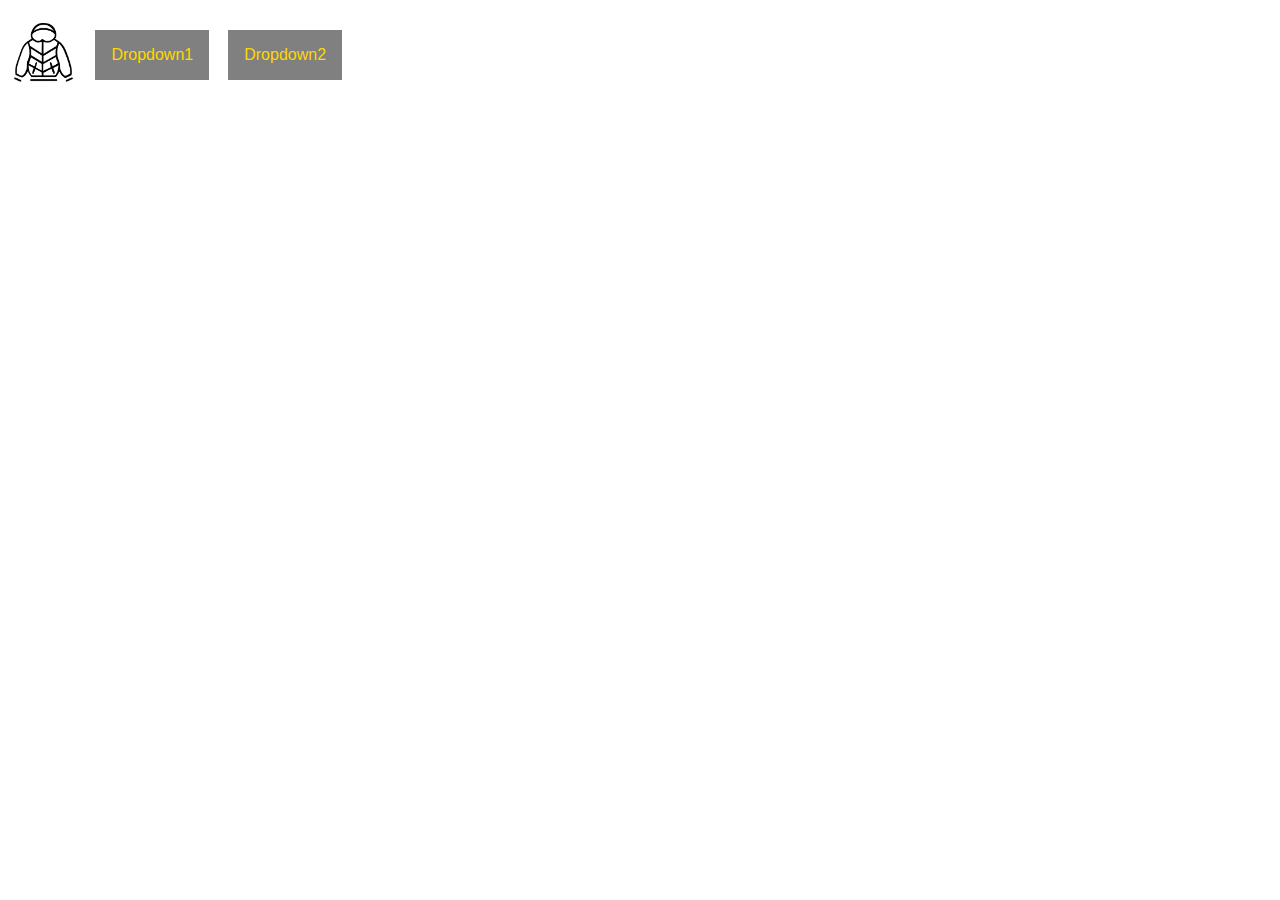
<file: Lab1/index.html>
<!DOCTYPE html>
<html>
  <head>
    <title>Зимня одежда</title>
    <link rel="stylesheet" type="text/css" href="style.css" />
  </head>
  <body>
    <div class="content">
      <div class="icon">
        <img class="icon__item image" src="mainIcon.png" alt="" />
      </div>

      <div class="dropdown">
        <div class="dropdown__item">
          <button class="dropbtn">Dropdown1</button>
          <div class="dropdown-content bg-color-blue">
            <a href="#">Link 1</a>
            <a href="#">Link 2</a>
            <a href="#">Link 3</a>
          </div>
        </div>
        <div class="dropdown__item">
          <button class="dropbtn">Dropdown2</button>
          <div class="dropdown-content bg-color-olive">
            <a href="#">Link 1</a>
            <a href="#">Link 2</a>
          </div>
        </div>
      </div>
    </div>
  </body>
</html>
</file>
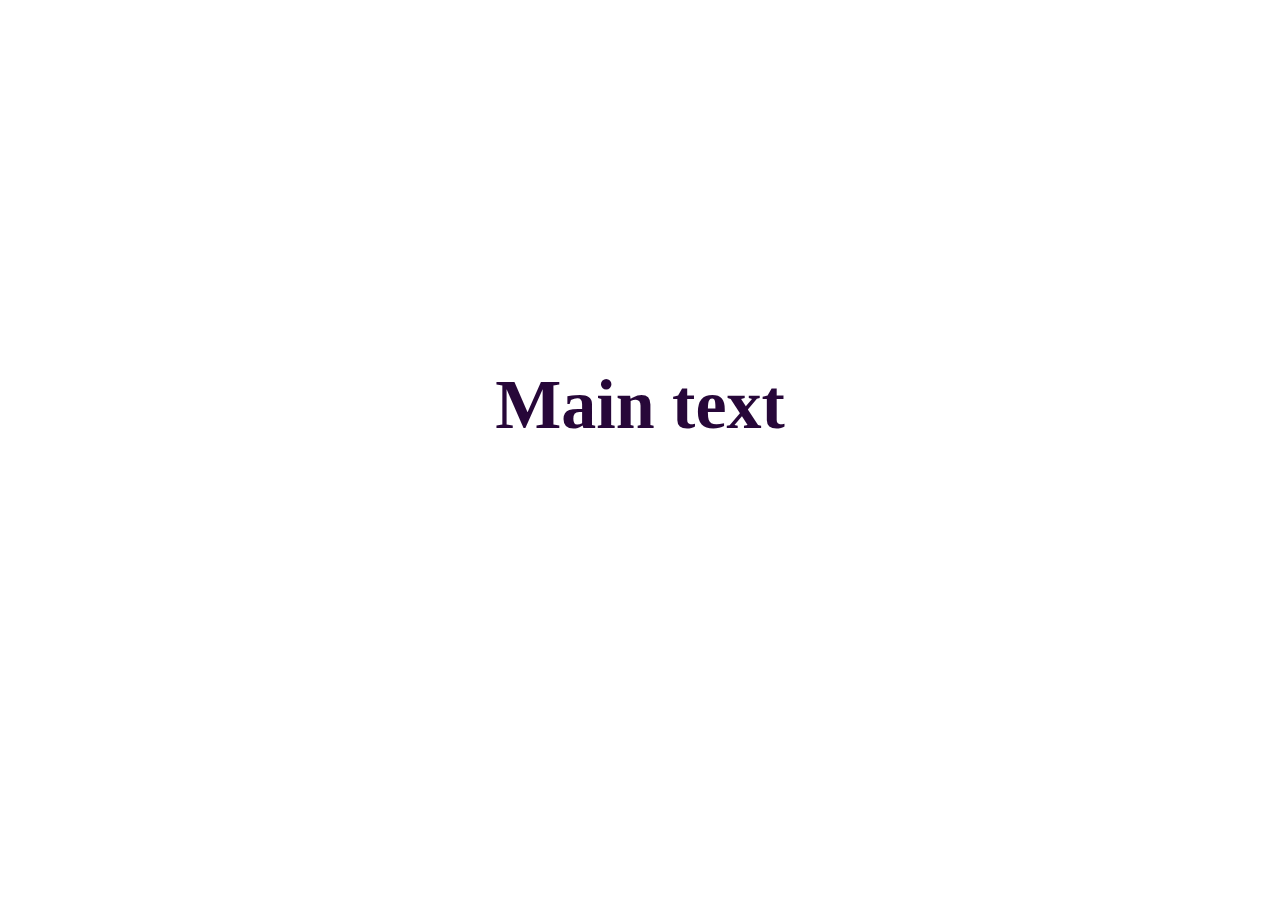
<file: Lab10/index.html>
<!DOCTYPE html>
<html lang="en">
  <head>
    <meta charset="UTF-8" />
    <meta http-equiv="X-UA-Compatible" content="IE=edge" />
    <meta name="viewport" content="width=device-width, initial-scale=1.0" />
    <link href="clear.css" rel="stylesheet" type="text/css" />
    <link href="style.css" rel="stylesheet" type="text/css" />

    <script src="jquery-3.6.0.min.js"></script>
    <script src="jquery.color.min.js"></script>
    <script type="text/javascript" src="script.js"></script>

    <title>Document</title>
  </head>
  <body>
    <div class="wrapper">
      <div class="main-text">
        <span class="main-text__item">Main text</span>
      </div>
    </div>
  </body>
</html>
</file>
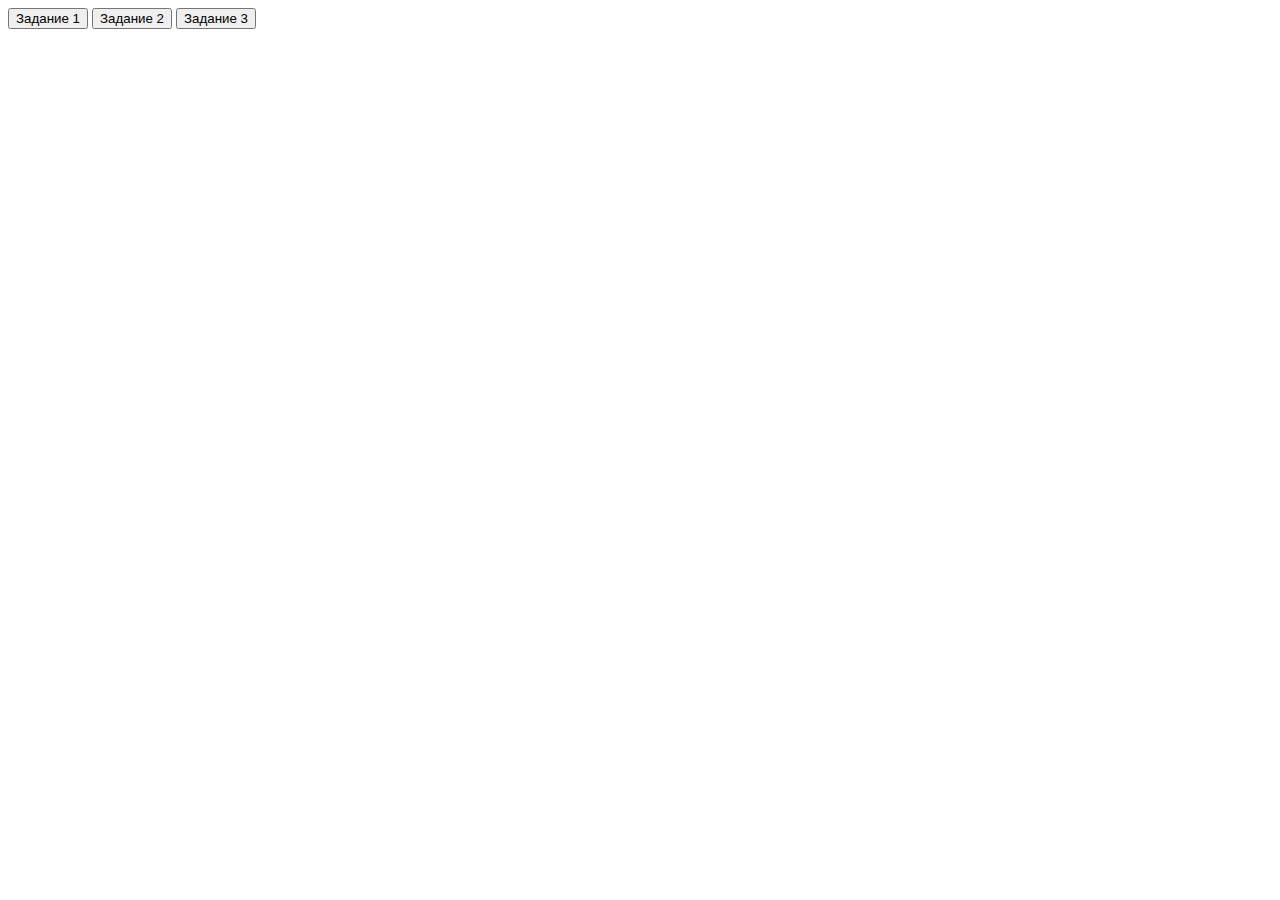
<file: Lab3/index.html>
<!DOCTYPE html>
<html>
  <head>
    <meta charset="utf-8" />
    <link href="styles/style.css" rel="stylesheet" type="text/css" />
  </head>

  <body>
    <button type="button" id="taskButton1">Задание 1</button>
    <button type="button" id="taskButton2">Задание 2</button>
    <button type="button" id="taskButton3">Задание 3</button>

    <script type="text/javascript" src="scripts/script.js"></script>
  </body>
</html>
</file>
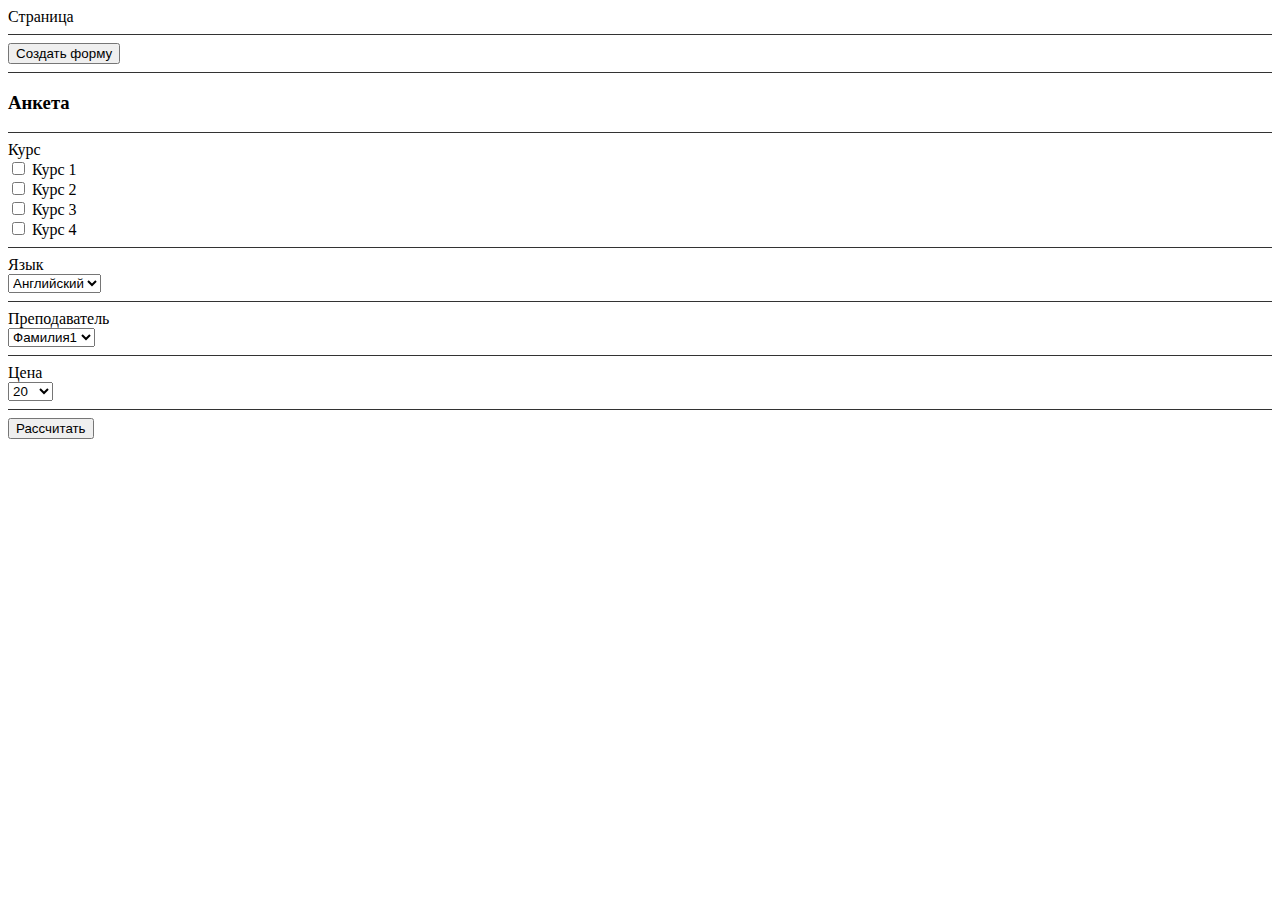
<file: Lab7/index.html>
<!DOCTYPE html>
<html lang="en">
  <head>
    <meta charset="UTF-8" />
    <meta http-equiv="X-UA-Compatible" content="IE=edge" />
    <meta name="viewport" content="width=device-width, initial-scale=1.0" />
    <link href="style.css" rel="stylesheet" type="text/css" />
    <title>Document</title>
  </head>
  <body>
    <div
      onmouseover="changeSize('horizontalLine', 80, 4)"
      onmouseout="changeSize('horizontalLine', 100, 1)"
    >
      Страница
    </div>
    <hr id="horizontalLine" />
    <button onclick="createForm()" id="create-form">Создать форму</button>
    <div id="form"></div>
    <hr id="horizontalLine" />
    <form id="questionnaire">
      <h3>Анкета</h3>
      <hr id="horizontalLine" />
      <div class="input-course">
        <div class="input-course-label">
          <span>Курс</span>
        </div>
        <div>
          <input type="checkbox" id="course1" value="1" class="course" />
          <label for="course1">Курс 1</label>
        </div>
        <div>
          <input type="checkbox" id="course2" value="2" class="course" />
          <label for="course2">Курс 2</label>
        </div>
        <div>
          <input type="checkbox" id="course3" value="3" class="course" />
          <label for="course3">Курс 3</label>
        </div>
        <div>
          <input type="checkbox" id="course4" value="4" class="course" />
          <label for="course4">Курс 4</label>
        </div>
      </div>
      <hr id="horizontalLine" />
      <div class="input-language">
        <div class="input-language-label">
          <span>Язык</span>
        </div>
        <select name="language">
          <option value="en">Английский</option>
          <option value="ru">Русский</option>
        </select>
      </div>
      <hr id="horizontalLine" />
      <div class="input-teacher">
        <div class="input-teacher-label">
          <span>Преподаватель</span>
        </div>
        <select name="teacher">
          <option value="Фамилия1">Фамилия1</option>
          <option value="Фамилия2">Фамилия2</option>
        </select>
      </div>
      <hr id="horizontalLine" />
      <div class="input-cost">
        <div class="input-cost-label">
          <span>Цена</span>
        </div>
        <select name="cost">
          <option value="20">20</option>
          <option value="50">50</option>
          <option value="100">100</option>
          <option value="200">200</option>
        </select>
      </div>
      <hr id="horizontalLine" />
      <button type="submit">Рассчитать</button>
    </form>
    <script type="text/javascript" src="script.js"></script>
  </body>
</html>
</file>
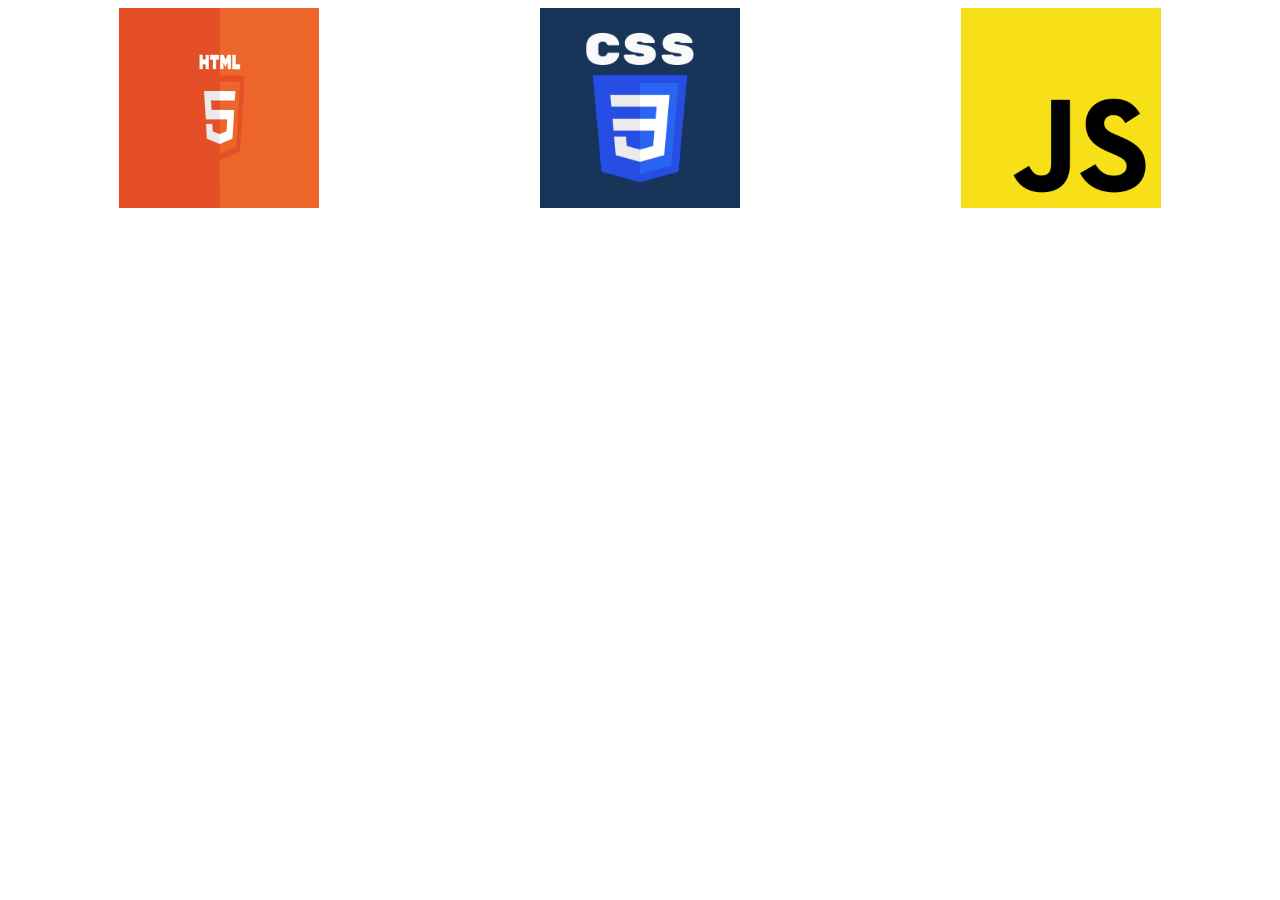
<file: Lab8/index.html>
<!DOCTYPE html>
<html lang="en">
  <head>
    <meta charset="UTF-8" />
    <meta http-equiv="X-UA-Compatible" content="IE=edge" />
    <meta name="viewport" content="width=device-width, initial-scale=1.0" />
    <link href="style.css" rel="stylesheet" type="text/css" />
    <title>Document</title>
  </head>
  <body>
    <div class="images" id="images">
      <img src="img/html.jpg" class="image" />
      <img src="img/css.png" class="image" />
      <img src="img/javascript.png" class="image" />
    </div>
    <script type="text/javascript" src="script.js"></script>
  </body>
</html>
</file>
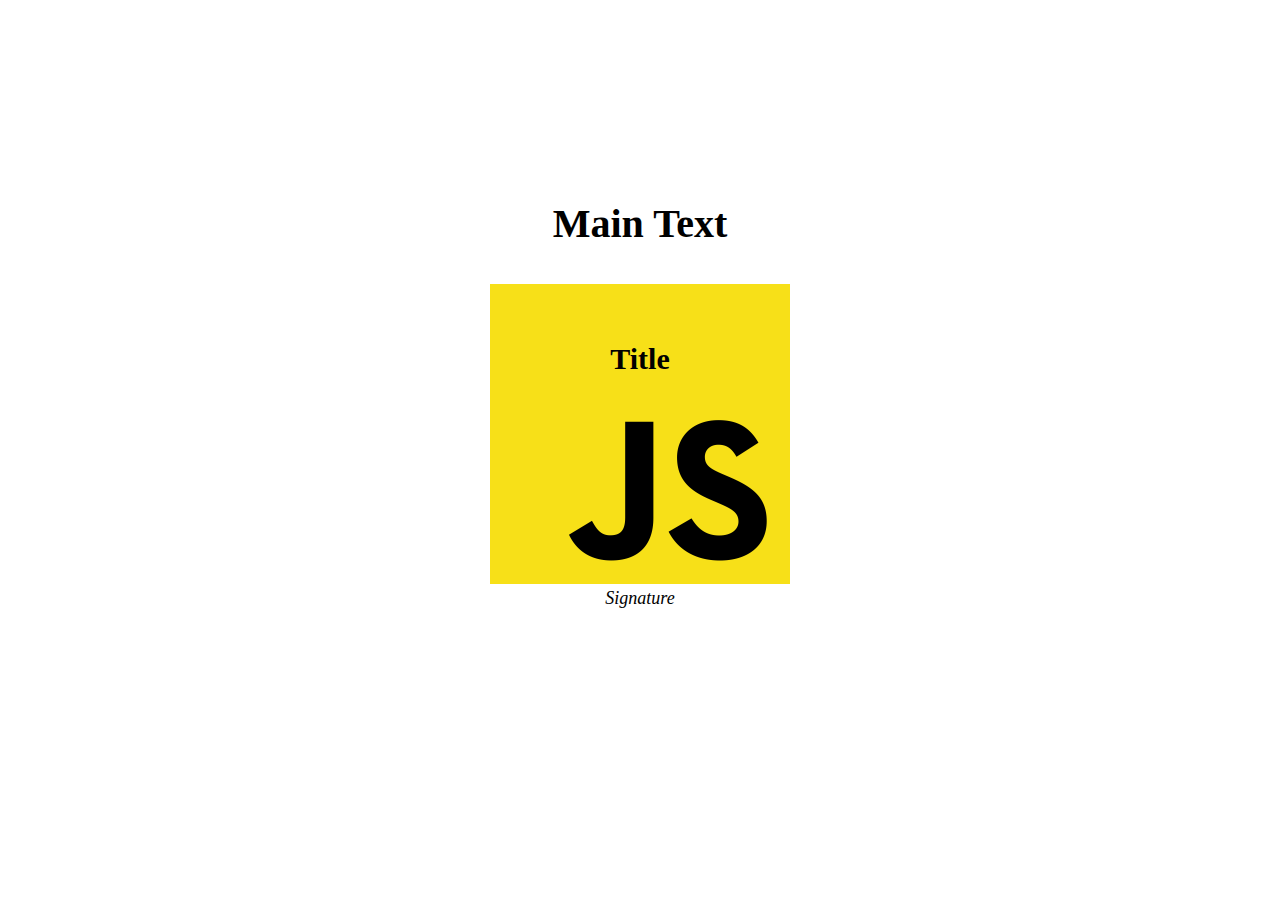
<file: Lab9/index.html>
<!DOCTYPE html>
<html lang="en">
  <head>
    <meta charset="UTF-8" />
    <meta http-equiv="X-UA-Compatible" content="IE=edge" />
    <meta name="viewport" content="width=device-width, initial-scale=1.0" />
    <link href="clear.css" rel="stylesheet" type="text/css" />
    <link href="style.css" rel="stylesheet" type="text/css" />
    <title>Document</title>
  </head>
  <body>
    <div class="wrapper">
      <div class="content">
        <div class="main-text">
          <span class="main-text__item cursor-default">Main Text</span>
        </div>

        <div class="image-info">
          <div id="image-info-content" class="image-info-content">
            <img src="javascript.png" class="image-info-content__img" />
            <div class="image-info-content-title">
              <span class="image-info-content-title__item cursor-default"
                >Title</span
              >
            </div>
          </div>

          <div class="image-info-signature">
            <span
              id="image-info-signature__item"
              class="image-info-signature__item"
              >Signature</span
            >
          </div>
        </div>
      </div>
    </div>
    <script type="text/javascript" src="script.js"></script>
  </body>
</html>
</file>
<file: Lab1/style.css>
body,
html {
  margin: 0;
  padding: 0;
}

.content {
  display: flex;
  align-items: center;
  margin: 20px 0 0 12px;
}

.icon {
  width: 5%;
}

.image {
  width: 100%;
  height: auto;
}

.dropbtn {
  background-color: gray;
  color: gold;
  padding: 16px;
  font-size: 16px;
  border: none;
}

.dropdown {
  margin: 0 0 0 20px;
}

.dropdown__item {
  position: relative;
  display: inline-block;
}

.dropdown__item:first-child {
  margin-right: 15px;
}

.dropdown-content {
  display: none;
  position: absolute;
  width: 100%;
  box-shadow: 0px 8px 16px 0px rgba(0, 0, 0, 0.2);
  z-index: 1;
}

.dropdown-content a {
  color: white;
  padding: 12px 16px;
  text-decoration: none;
  display: block;
}

.dropdown__item:hover .dropdown-content {
  display: block;
}

.dropdown__item:hover .dropbtn {
  cursor: pointer;
  background-color: rgb(97, 97, 97);
}

.bg-color-blue {
  background-color: blue;
}

.bg-color-olive {
  background-color: olive;
}

.bg-color-blue a:hover {
  background-color: rgb(0, 0, 184);
}

.bg-color-olive a:hover {
  background-color: rgb(90, 90, 0);
}
</file>
<file: Lab10/clear.css>
/*Обнуление*/
* {
  padding: 0;
  margin: 0;
  border: 0;
}
*,
*:before,
*:after {
  -moz-box-sizing: border-box;
  -webkit-box-sizing: border-box;
  box-sizing: border-box;
}
:focus,
:active {
  outline: none;
}
a:focus,
a:active {
  outline: none;
}

nav,
footer,
header,
aside {
  display: block;
}

html,
body {
  height: 100%;
  width: 100%;
  font-size: 100%;
  line-height: 1;
  font-size: 14px;
  -ms-text-size-adjust: 100%;
  -moz-text-size-adjust: 100%;
  -webkit-text-size-adjust: 100%;
}
input,
button,
textarea {
  font-family: inherit;
}

input::-ms-clear {
  display: none;
}
button {
  cursor: pointer;
}
button::-moz-focus-inner {
  padding: 0;
  border: 0;
}
a,
a:visited {
  text-decoration: none;
}
a:hover {
  text-decoration: none;
}
ul li {
  list-style: none;
}
img {
  vertical-align: top;
}

h1,
h2,
h3,
h4,
h5,
h6 {
  font-size: inherit;
  font-weight: 400;
}
/*--------------------*/
</file>
<file: Lab10/style.css>
.wrapper {
  width: 100%;
  height: 90%;
  display: flex;
  align-items: center;
  justify-content: center;
}

.main-text__item {
  font-size: 70px;
  font-weight: 800;
}
</file>
<file: Lab3/styles/style.css>
.form {
  width: 10%;
  margin: 0 auto;
}

.field-number {
  display: flex;
  flex-direction: column;
  text-align: center;
}

.field-number__input {
}
</file>
<file: Lab7/style.css>
#horizontalLine {
  height: 1px;
  border: none;
  color: #333;
  background-color: #333;
}
</file>
<file: Lab8/style.css>
.images {
  display: flex;
  flex-direction: row;
  justify-content: space-around;
}

.image {
  width: 200px;
  height: 200px;
}
</file>
<file: Lab9/clear.css>
/*Обнуление*/
* {
  padding: 0;
  margin: 0;
  border: 0;
}
*,
*:before,
*:after {
  -moz-box-sizing: border-box;
  -webkit-box-sizing: border-box;
  box-sizing: border-box;
}
:focus,
:active {
  outline: none;
}
a:focus,
a:active {
  outline: none;
}

nav,
footer,
header,
aside {
  display: block;
}

html,
body {
  height: 100%;
  width: 100%;
  font-size: 100%;
  line-height: 1;
  font-size: 14px;
  -ms-text-size-adjust: 100%;
  -moz-text-size-adjust: 100%;
  -webkit-text-size-adjust: 100%;
}
input,
button,
textarea {
  font-family: inherit;
}

input::-ms-clear {
  display: none;
}
button {
  cursor: pointer;
}
button::-moz-focus-inner {
  padding: 0;
  border: 0;
}
a,
a:visited {
  text-decoration: none;
}
a:hover {
  text-decoration: none;
}
ul li {
  list-style: none;
}
img {
  vertical-align: top;
}

h1,
h2,
h3,
h4,
h5,
h6 {
  font-size: inherit;
  font-weight: 400;
}
/*--------------------*/
</file>
<file: Lab9/style.css>
.wrapper {
  max-width: 1000px;
  height: 90%;
  margin: 0 auto;
  display: flex;
  justify-content: center;
  align-items: center;
}
.content {
  display: flex;
  flex-direction: column;
  align-items: center;
}

.main-text {
  width: 100%;
  text-align: center;
}

.main-text__item {
  font-size: 40px;
  font-weight: 600;
}

.main-text__item:hover {
  font-size: 16px;
  color: green;
  background-color: black;
}

.image-info {
  margin: 40px 0 0 0;
}
.image-info-content {
  position: relative;
  cursor: pointer;
}
.image-info-content__img {
  width: 300px;
  height: 300px;
}
.image-info-content-title {
  position: absolute;
  margin-left: auto;
  margin-right: auto;
  left: 0;
  right: 0;
  top: 20%;
  text-align: center;
}
.image-info-content-title__item {
  font-size: 30px;
  font-weight: 600;
}

.image-info-signature {
  text-align: center;
  margin: 5px 0 0 0;
}
.image-info-signature__item {
  font-size: 18px;
  font-style: italic;
  cursor: pointer;
}

.cursor-default {
  cursor: default;
}
</file>
